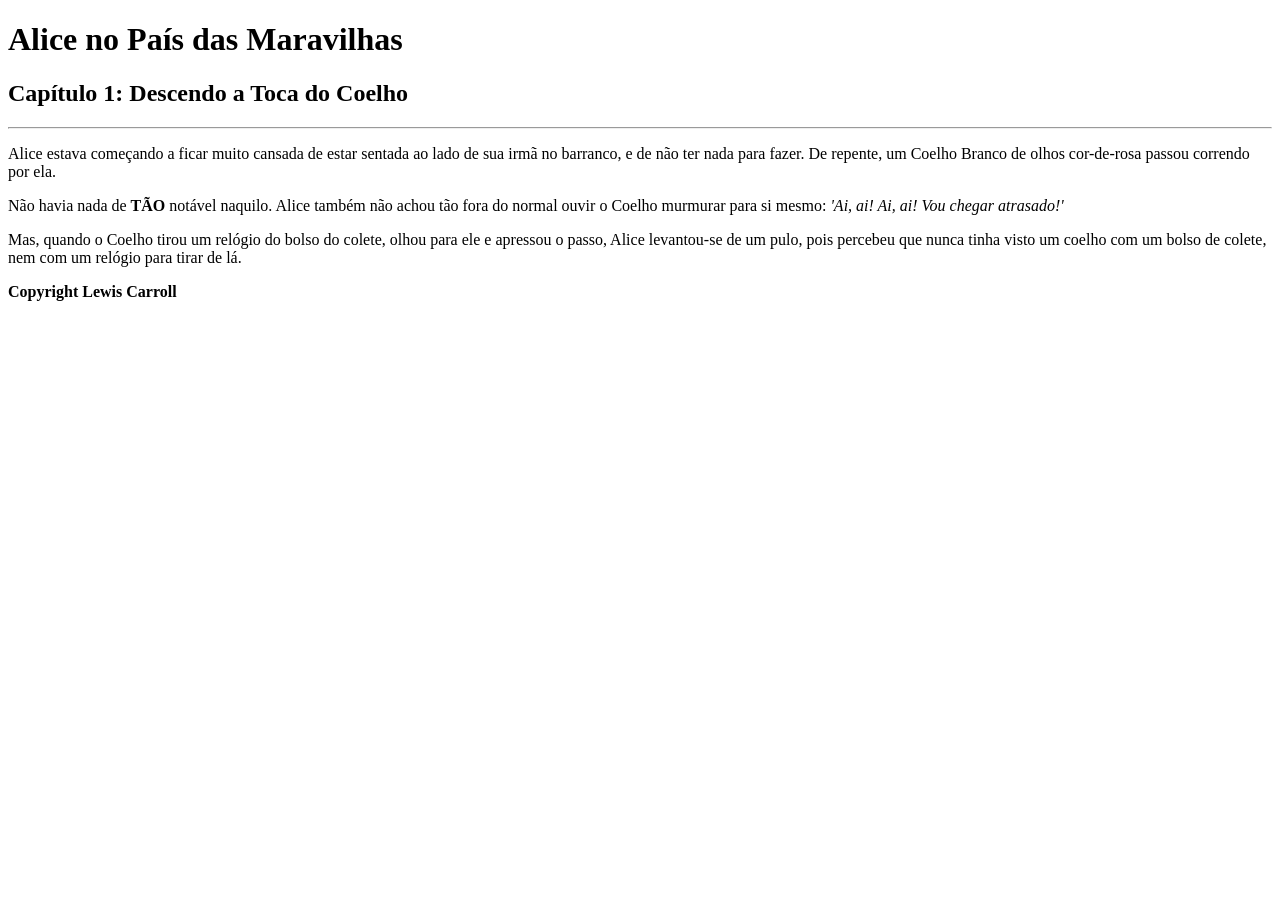
<file: atv-1.html>
<!DOCTYPE html>
<html lang="pt-br">

<head>
    <meta charset="UTF-8">
    <meta name="viewport" content="width=device-width, initial-scale=1.0">
    <title>atv 1</title>
</head>

<body>
    <h1>Alice no País das Maravilhas</h1>
    <h2>Capítulo 1: Descendo a Toca do Coelho</h2>
    <hr>
    <p>Alice estava começando a ficar muito cansada de estar sentada ao lado de sua irmã no barranco, e de não ter nada para fazer. De repente, um Coelho Branco de olhos cor-de-rosa passou correndo por ela.</p>
    <p>Não havia nada de <strong>TÃO</strong> notável naquilo. Alice também não achou tão fora do normal ouvir o Coelho murmurar para si mesmo: <em>'Ai, ai! Ai, ai! Vou chegar atrasado!'</em></p>
    <p>Mas, quando o Coelho tirou um relógio do bolso do colete, olhou para ele e apressou o passo, Alice levantou-se de um pulo, pois percebeu que nunca tinha visto um coelho com um bolso de colete, nem com um relógio para tirar de lá.</p>
    <p><b>Copyright Lewis Carroll</b></p>
</body>

</html>
</file>
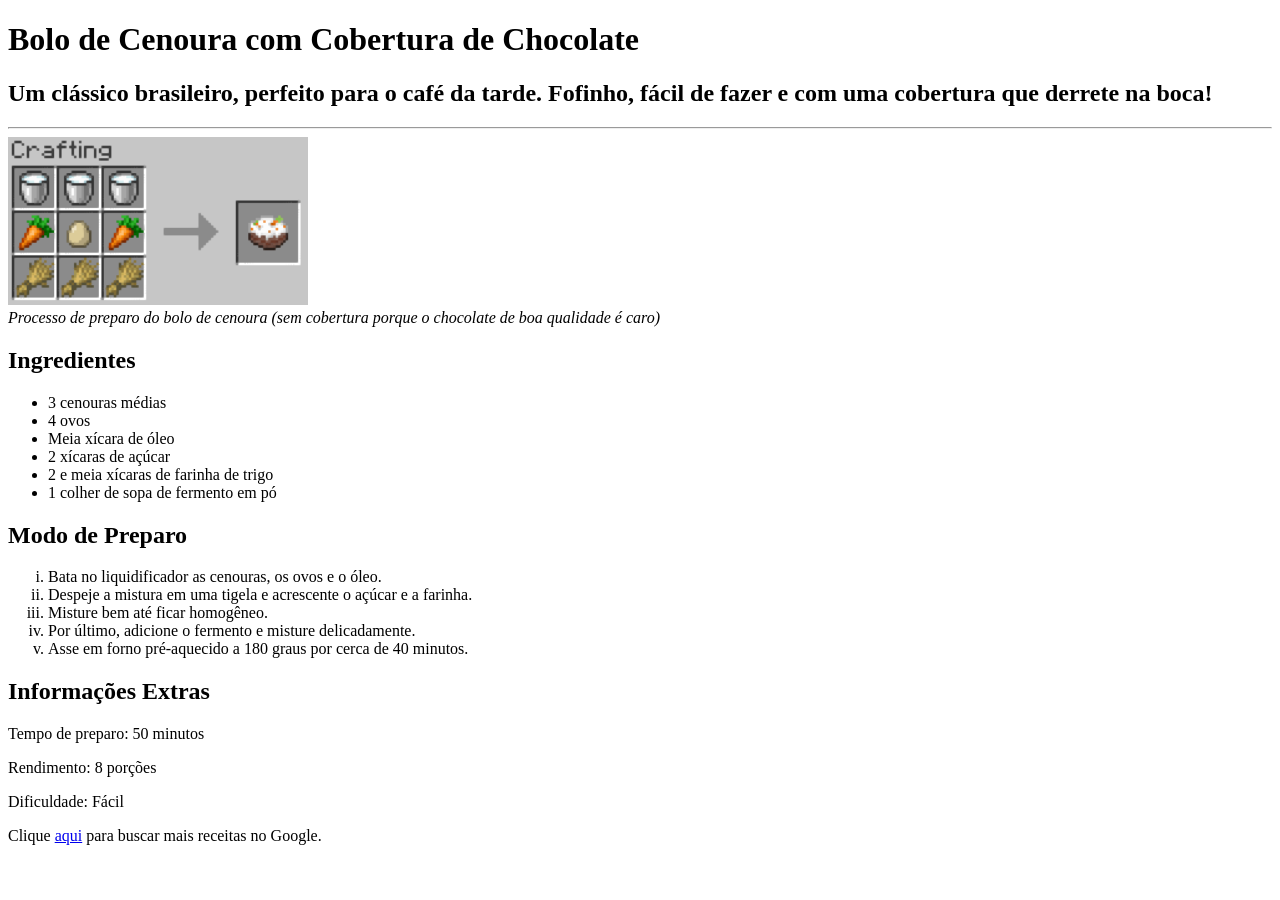
<file: atv-2.html>
<!DOCTYPE html>
<html lang="pt-br">

<head>
    <meta charset="UTF-8">
    <meta name="viewport" content="width=device-width, initial-scale=1.0">
    <title>atv 1</title>
</head>

<body>
    <h1>Bolo de Cenoura com Cobertura de Chocolate</h1>
    <h2>Um clássico brasileiro, perfeito para o café da tarde. Fofinho, fácil de fazer e com uma cobertura que derrete na boca!</h2></p>
    <hr>
    <img src="assets/crafting-recipe-carrot-cake.png" alt="Bolo de Cenoura" width="300">
    <figcaption><em>Processo de preparo do bolo de cenoura (sem cobertura porque o chocolate de boa qualidade é caro)</em></figcaption>

    <h2>Ingredientes</h2>
    <ul>
        <li>3 cenouras médias</li>
        <li>4 ovos</li>
        <li>Meia xícara de óleo</li>
        <li>2 xícaras de açúcar</li>
        <li>2 e meia xícaras de farinha de trigo</li>
        <li>1 colher de sopa de fermento em pó</li>
    </ul>

    <h2>Modo de Preparo</h2>
    <ol type="i">
        <li>Bata no liquidificador as cenouras, os ovos e o óleo.</li>
        <li>Despeje a mistura em uma tigela e acrescente o açúcar e a farinha.</li>
        <li>Misture bem até ficar homogêneo.</li>
        <li>Por último, adicione o fermento e misture delicadamente.</li>
        <li>Asse em forno pré-aquecido a 180 graus por cerca de 40 minutos.</li>
    </ol>

    <h2>Informações Extras</h2>
    <p>Tempo de preparo: 50 minutos</p>
    <p>Rendimento: 8 porções</p>
    <p>Dificuldade: Fácil</p>
    <p>Clique <a href="https://www.google.com/search?q=bolo+de+cenoura" target="_blank">aqui</a> para buscar mais receitas no Google.</p>
</body>

</html>
</file>
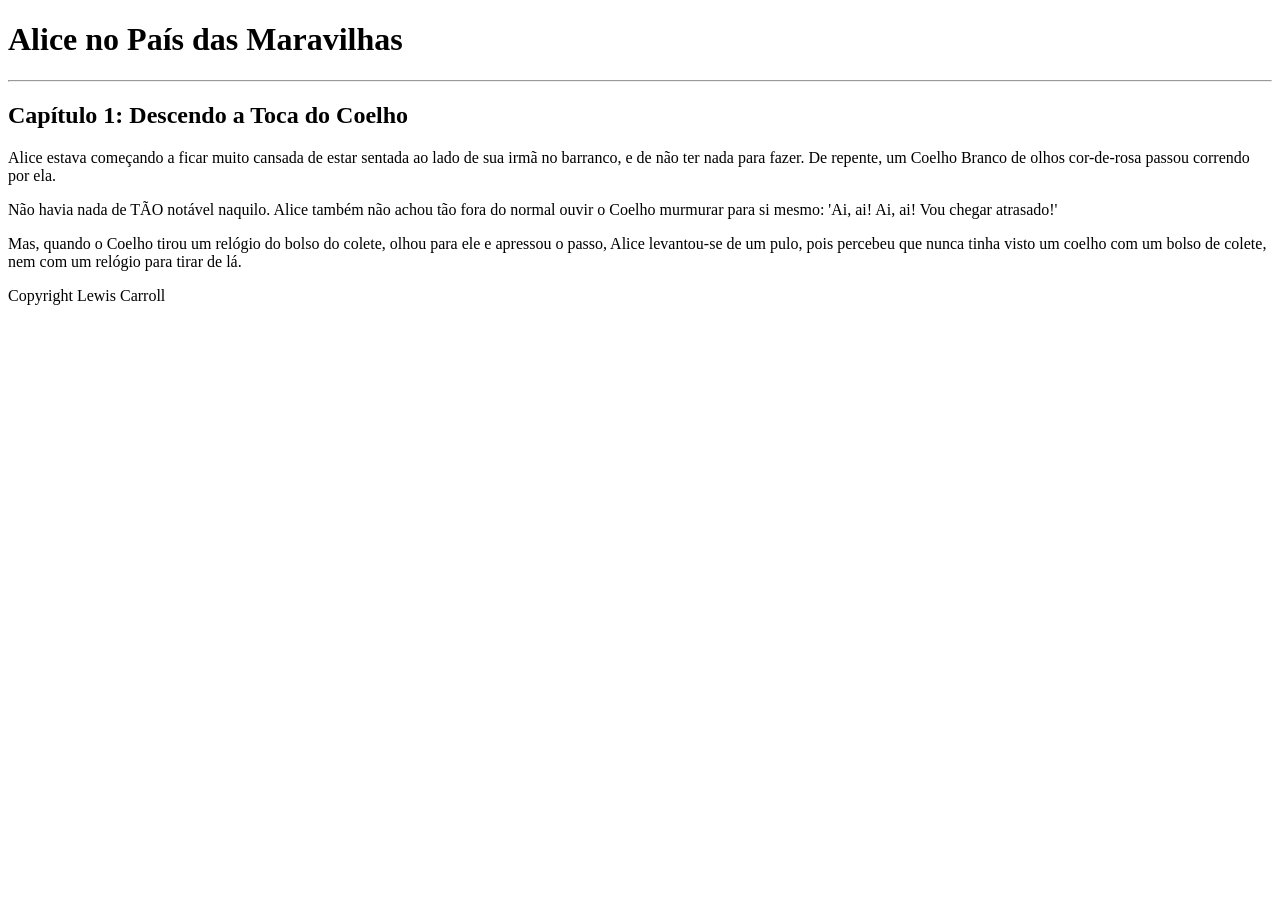
<file: atv_1.html>
<!DOCTYPE html>
<html lang="pt-br">

<head>
    <meta charset="UTF-8">
    <meta name="viewport" content="width=device-width, initial-scale=1.0">
    <title>atv 1</title>
</head>

<body>
    <h1>Alice no País das Maravilhas</h1>
    <hr>
    <h2>Capítulo 1: Descendo a Toca do Coelho</h2>
    <p>Alice estava começando a ficar muito cansada de estar sentada ao lado de sua irmã no barranco, e de não ter nada para fazer. De repente, um Coelho Branco de olhos cor-de-rosa passou correndo por ela.</p>
    <p>Não havia nada de TÃO notável naquilo. Alice também não achou tão fora do normal ouvir o Coelho murmurar para si mesmo: 'Ai, ai! Ai, ai! Vou chegar atrasado!'</p>
    <p>Mas, quando o Coelho tirou um relógio do bolso do colete, olhou para ele e apressou o passo, Alice levantou-se de um pulo, pois percebeu que nunca tinha visto um coelho com um bolso de colete, nem com um relógio para tirar de lá.</p>
    <p>Copyright Lewis Carroll</p>
</body>

</html>
</file>
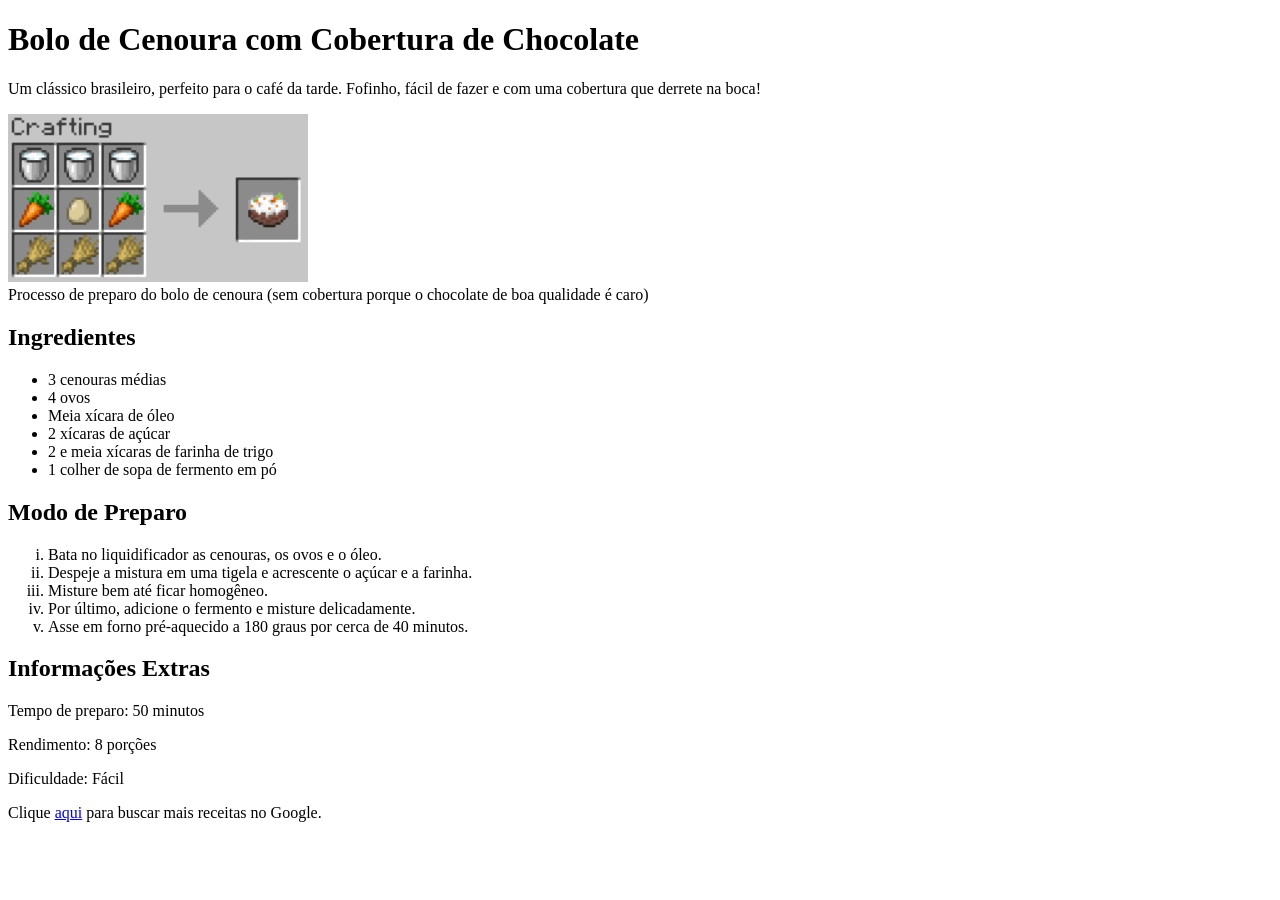
<file: atv_2.html>
<!DOCTYPE html>
<html lang="pt-br">

<head>
    <meta charset="UTF-8">
    <meta name="viewport" content="width=device-width, initial-scale=1.0">
    <title>atv 1</title>
</head>

<body>
    <h1>Bolo de Cenoura com Cobertura de Chocolate</h1>
    <p>Um clássico brasileiro, perfeito para o café da tarde. Fofinho, fácil de fazer e com uma cobertura que derrete na boca!</p>
    <img src="assets/crafting-recipe-carrot-cake.png" alt="Bolo de Cenoura" width="300">
    <figcaption>Processo de preparo do bolo de cenoura (sem cobertura porque o chocolate de boa qualidade é caro)</figcaption>
    

    <h2>Ingredientes</h2>
    <ul>
        <li>3 cenouras médias</li>
        <li>4 ovos</li>
        <li>Meia xícara de óleo</li>
        <li>2 xícaras de açúcar</li>
        <li>2 e meia xícaras de farinha de trigo</li>
        <li>1 colher de sopa de fermento em pó</li>
    </ul>

    <h2>Modo de Preparo</h2>
    <ol type="i">
        <li>Bata no liquidificador as cenouras, os ovos e o óleo.</li>
        <li>Despeje a mistura em uma tigela e acrescente o açúcar e a farinha.</li>
        <li>Misture bem até ficar homogêneo.</li>
        <li>Por último, adicione o fermento e misture delicadamente.</li>
        <li>Asse em forno pré-aquecido a 180 graus por cerca de 40 minutos.</li>
    </ol>

    <h2>Informações Extras</h2>
    <p>Tempo de preparo: 50 minutos</p>
    <p>Rendimento: 8 porções</p>
    <p>Dificuldade: Fácil</p>
    <p>Clique <a href="https://www.google.com/search?q=bolo+de+cenoura" target="_blank">aqui</a> para buscar mais receitas no Google.</p>
</body>

</html>
</file>
